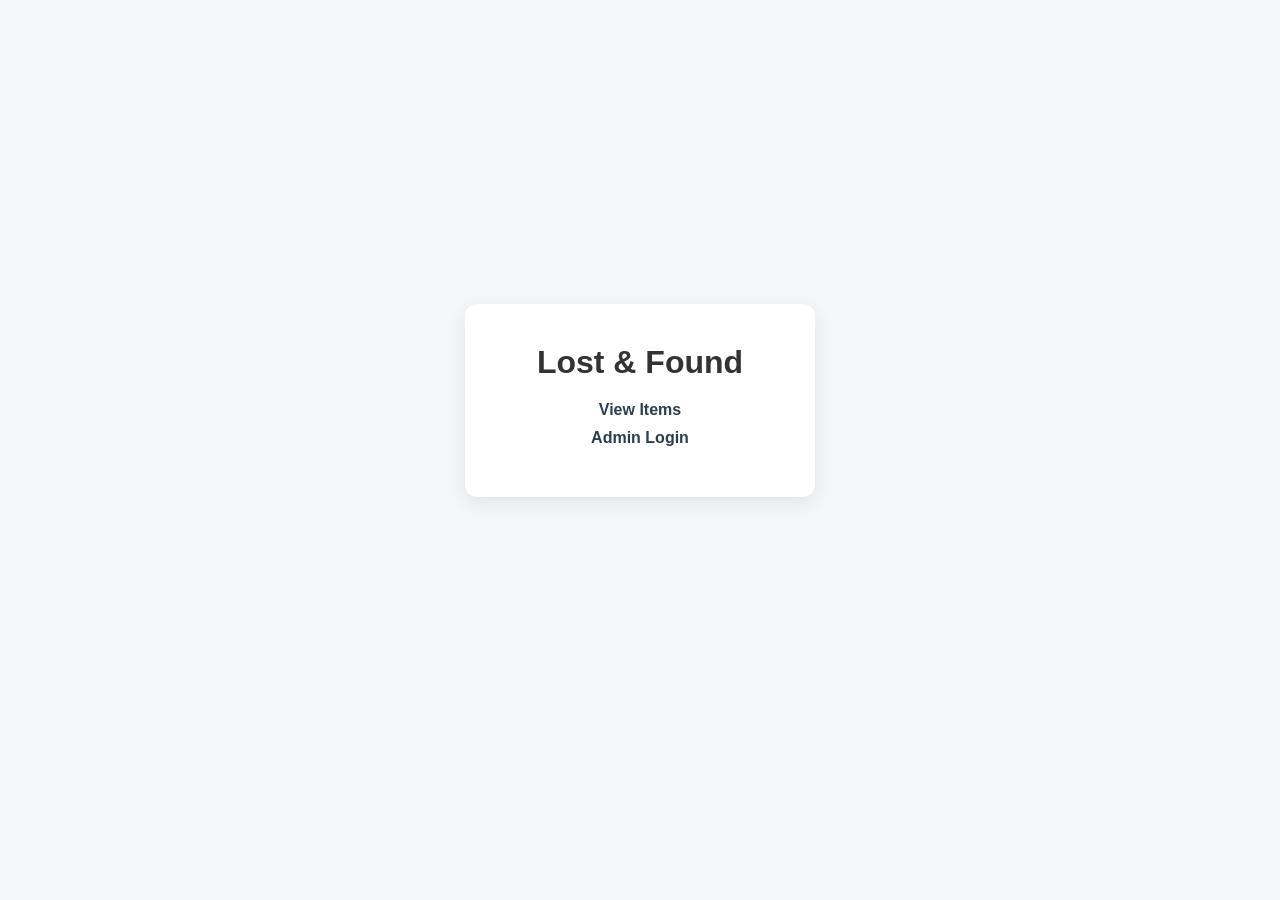
<file: LostAndFound/src/main/webapp/index.html>
<!DOCTYPE html>
<html>

<head>
    <title>Lost & Found</title>
    <link rel="stylesheet" href="style.css">
</head>

<body>

    <div class="center-page">
        <div class="card">
            <h1>Lost & Found</h1>

            <div class="nav-links">
                <a href="viewItems">View Items</a>
                <a href="adminLogin.html">Admin Login</a>
            </div>
        </div>
    </div>

</body>

</html>
</file>
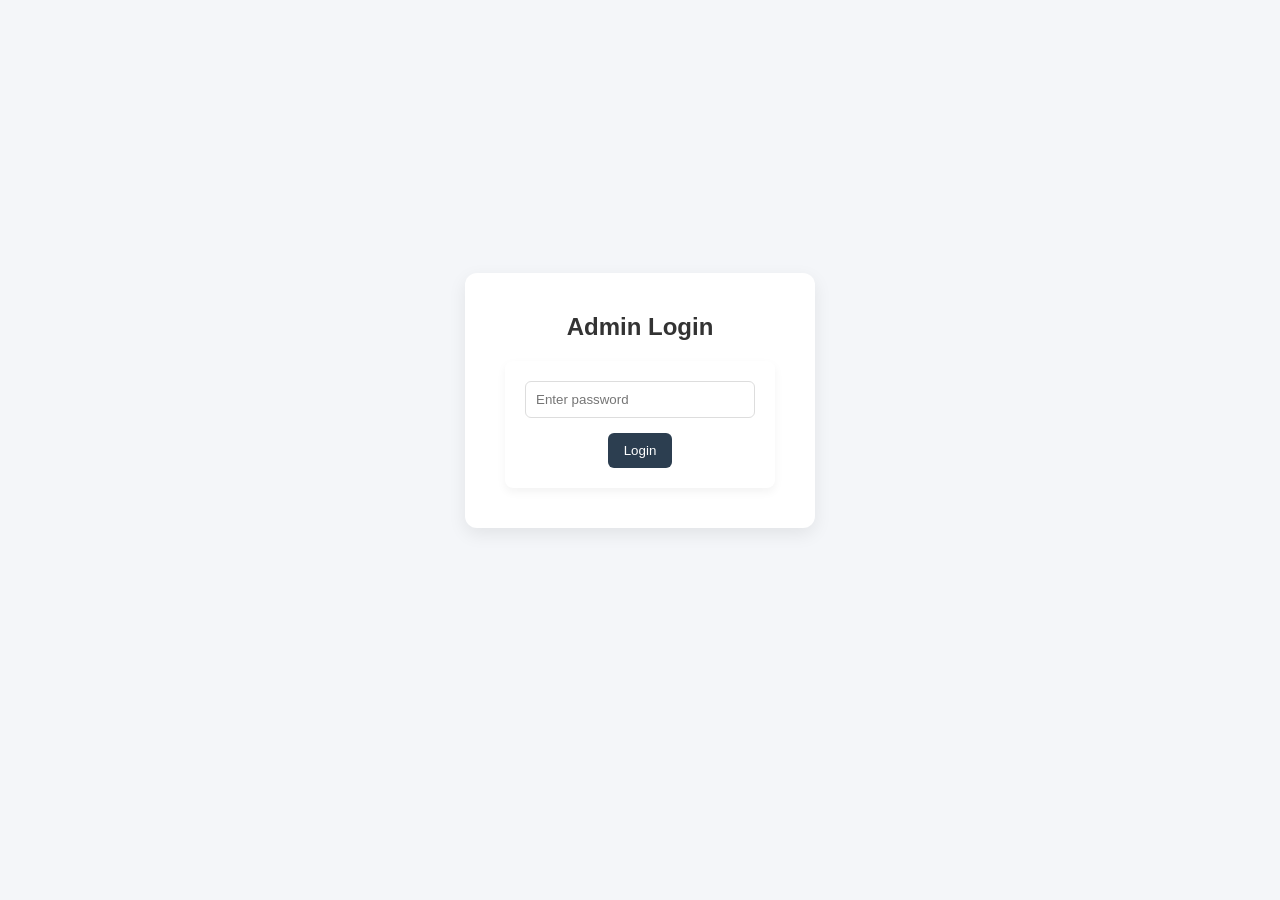
<file: LostAndFound/src/main/webapp/adminLogin.html>
<!DOCTYPE html>
<html>

<head>
    <title>Admin Login</title>
    <link rel="stylesheet" href="style.css">
</head>

<body>

    <div class="center-page">
        <div class="card">
            <h2>Admin Login</h2>

            <form action="adminLogin" method="post">
                <input type="password" name="password" placeholder="Enter password" required>
                <button type="submit">Login</button>
            </form>
        </div>
    </div>

</body>

</html>
</file>
<file: LostAndFound/src/main/webapp/style.css>
/* Centered Page Layout (for login + home) */
.center-page {
    display: flex;
    justify-content: center;
    align-items: center;
    height: 80vh;
}

/* Card Style (for index & login box) */
.card {
    background: white;
    padding: 40px;
    border-radius: 12px;
    box-shadow: 0 6px 18px rgba(0, 0, 0, 0.08);
    width: 350px;
    text-align: center;
}

/* Navigation Links */
.nav-links a {
    display: block;
    margin: 10px 0;
    font-weight: bold;
}

/* Reset */
* {
    margin: 0;
    padding: 0;
    box-sizing: border-box;
}

/* Body */
body {
    font-family: Arial, sans-serif;
    background-color: #f4f6f9;
    color: #333;
    padding: 40px;
}

/* Page Title */
h1,
h2 {
    text-align: center;
    margin-bottom: 20px;
}

/* Container */
.container {
    max-width: 1000px;
    margin: auto;
}

/* Buttons */
button {
    background-color: #2c3e50;
    color: white;
    padding: 10px 16px;
    border: none;
    border-radius: 6px;
    cursor: pointer;
}

button:hover {
    background-color: #34495e;
}

/* Forms */
form {
    background: white;
    padding: 20px;
    border-radius: 8px;
    box-shadow: 0 4px 10px rgba(0, 0, 0, 0.05);
    max-width: 400px;
    margin: auto;
}

input,
textarea {
    width: 100%;
    padding: 10px;
    margin-bottom: 15px;
    border: 1px solid #ddd;
    border-radius: 6px;
}

/* Items Grid */
.items-container {
    display: grid;
    grid-template-columns: repeat(auto-fit, minmax(250px, 1fr));
    gap: 20px;
}

/* Item Card */
.item-card {
    background: white;
    padding: 15px;
    border-radius: 8px;
    box-shadow: 0 4px 10px rgba(0, 0, 0, 0.05);
}

/* Links */
a {
    text-decoration: none;
    color: #2c3e50;
}
</file>
